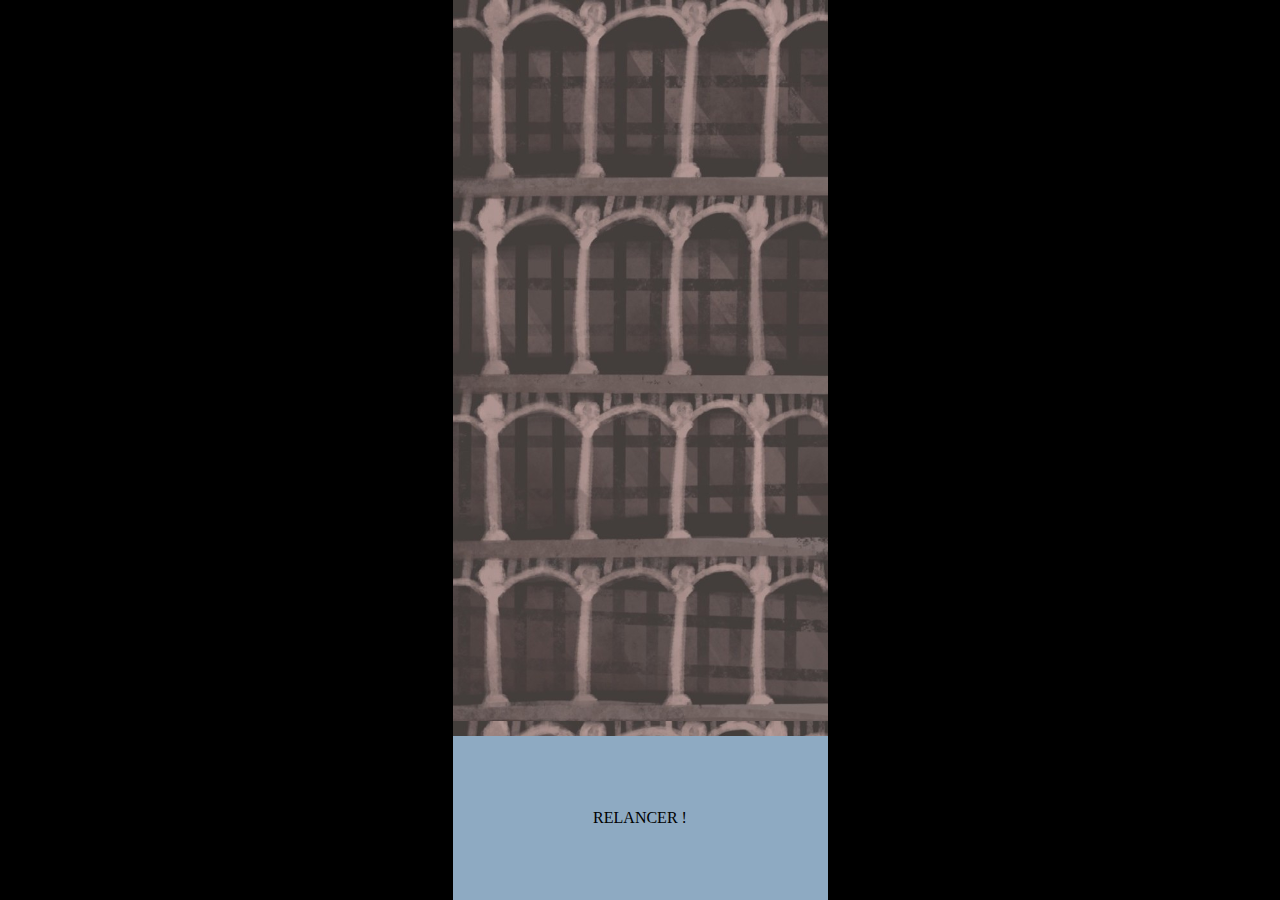
<file: index.html>
<!DOCTYPE HTML>
<html>
<head>
<meta http-equiv="Content-Type" content="text/html; charset=utf-8">

<!-- empêcher le référencement -->
<meta name="robots" content="noindex, nofollow, noarchive">

<title>Projet HTML</title>

<!-- pour les mobiles -->
<meta name="viewport" content="width=device-width,user-scalable=yes,initial-scale=1.0" />

<!-- style -->
 <link rel="stylesheet" href="css/reset.css">
<link rel="stylesheet" href="css/style.css">

<!-- Javascript -->
<script src="js/lib.js"></script>



</head>

<body>
    
   <div id="reader" style="width:300px;"></div>

   <!-- Corriger le texte qui s'affiche dans le bouton : -->
   <div id="button">RELANCER !</div>

   <!-- CORRIGER LES URLS DE CHAQUES IMAGES -->
    <div class="stickerConteneur">
         <div id="img1" class="sticker">
            <img src="tache_0000_Calque-6.png" alt=""><!-- ici -->
        </div>

        <div id="img2" class="sticker">
            <img src="tache_0000_Calque-6.png" alt=""><!-- ici -->
        </div>

        <div id="img3" class="sticker">
            <img src="tache_0000_Calque-6.png" alt=""><!-- ici -->
        </div>

        <div id="img4" class="sticker">
            <img src="tache_0000_Calque-6.png" alt=""><!-- ici -->
        </div>

          <div id="img5" class="sticker">
            <img src="tache_0000_Calque-6.png" alt=""><!-- ici -->
        </div>

          <div id="img6" class="sticker">
            <img src="tache_0000_Calque-6.png" alt=""><!-- ici -->
        </div>

          <div id="img7" class="sticker">
            <img src="tache_0000_Calque-6.png" alt=""><!-- ici -->
        </div>

           <div id="img8" class="sticker">
            <img src="tache_0000_Calque-6.png" alt=""><!-- ici -->
        </div>

        <div id="img9" class="sticker">
            <img src="tache_0000_Calque-6.png" alt=""><!-- ici -->
        </div>
    </div>

</body>

<script src="js/script.js"></script>
</html>
</file>
<file: css/style.css>
*{
     --duree_anim : 1s;
     --duree_video : 8s;
     --couleur_bouton_scan :  rgb(142, 170, 194); 
     --hauteur_boutons : 200px
}


.hidden{
    visibility: hidden;
}

html{
    background-color: black;
    display: flex;
    justify-content: center;
   
}

body{
    position: relative;
    width: 375px;
height: 100vh;
background-color: aliceblue;
display: flex;
flex-direction: column;
background-image: url('../0d44114a4544b4f84b79d2d43bd4b4d7d13cd271.jpg');
background-size: contain;
}

#reader{
    height: 100%;
    width: 100% !important;
    border: none !important;
    z-index: 1;
    /* background-color: black; */
}


iframe{
    height: 100%;
    width: 100%;
    animation-name: 'myAnimation';
    animation-delay: var(--duree_video);
    animation-duration: var(--durée_anim);
    animation-fill-mode: forwards;
    position: absolute;
  top: 0px;
  pointer-events: none;
}


@keyframes myAnimation {
  from {opacity: 1;}
  to {opacity: 0;
        display: none;}
}

#button, button{
    height: var(--hauteur_boutons);
    background-color: var(--couleur_bouton_scan);
    cursor: pointer;
    width: 100%;
    display: flex;
    align-items: center;
    justify-content: center;
    border: none;
}

#reader > div > img{
    display: none;
}

#reader__dashboard_section{
    background-color: var(--couleur_bouton_scan);
}

.sticker > img{
    height: 100%;
    width: 100%;
    object-fit: contain;
}

.sticker{
    position: relative;
    height: 173px;
    width: 80px;
    padding: 10px;
    margin-left: 10px;
    margin-bottom: 20px;
    visibility: hidden;
}



.stickerConteneur{
    padding: 1px 41px;
    position: absolute;
    display: flex;
    flex-wrap: wrap;
    width: 100%;
    height: auto;
    pointer-events: none;
}
</file>
